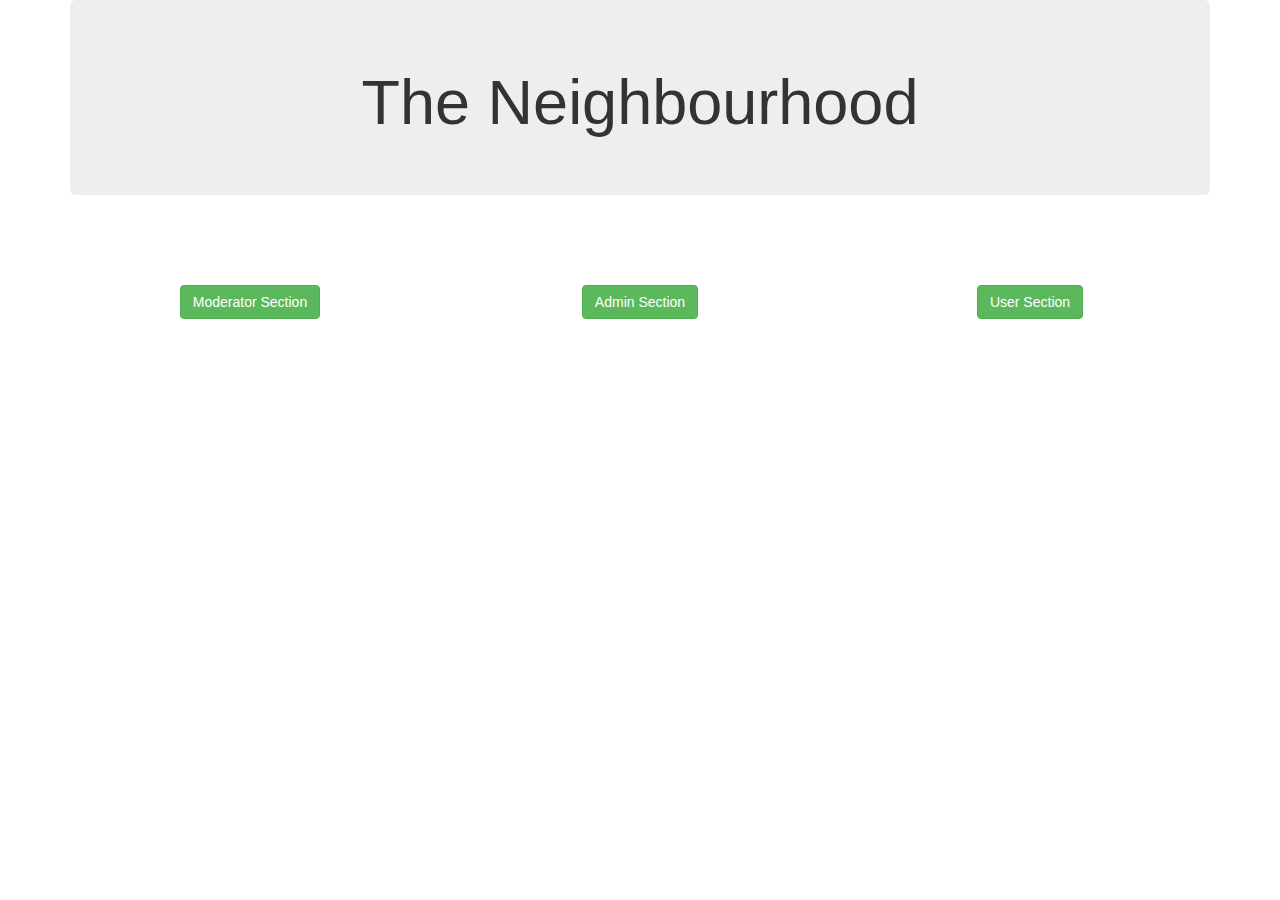
<file: index.html>
<!DOCTYPE html>
<html lang="en">
<head>
  <title>Neighbourhood</title>
  <meta charset="utf-8">
  <meta name="viewport" content="width=device-width, initial-scale=1">
  <link rel="stylesheet" href="https://maxcdn.bootstrapcdn.com/bootstrap/3.3.7/css/bootstrap.min.css">
  <script src="https://ajax.googleapis.com/ajax/libs/jquery/3.2.1/jquery.min.js"></script>
  <script src="https://maxcdn.bootstrapcdn.com/bootstrap/3.3.7/js/bootstrap.min.js"></script>
  <script src="https://www.w3schools.com/lib/w3data.js"></script>
</head>
<body >

<div class="container center" style="text-align: center">
  <div class="jumbotron" >
    <h1>The Neighbourhood</h1>  
 </div>
        
</div>


<br/><br/><br/>
<div class="container" style="text-align: center">


<div class="row">
  <div class="col-sm-4">
  <a href="moderator.html" type="button" class="btn btn-success" >Moderator Section</a>

  </div>
  <div class="col-sm-4">
<a href="admin.html" type="button" class="btn btn-success" >Admin Section</a>
  </div>
  <div class="col-sm-4">
<a href="user.html" type="button" class="btn btn-success" >User Section</a>
  </div>
</div>
<br><br><br>

 <div w3-include-html="footer.html"></div> 

<script>
w3IncludeHTML();
</script>


</body>



</html>
</file>
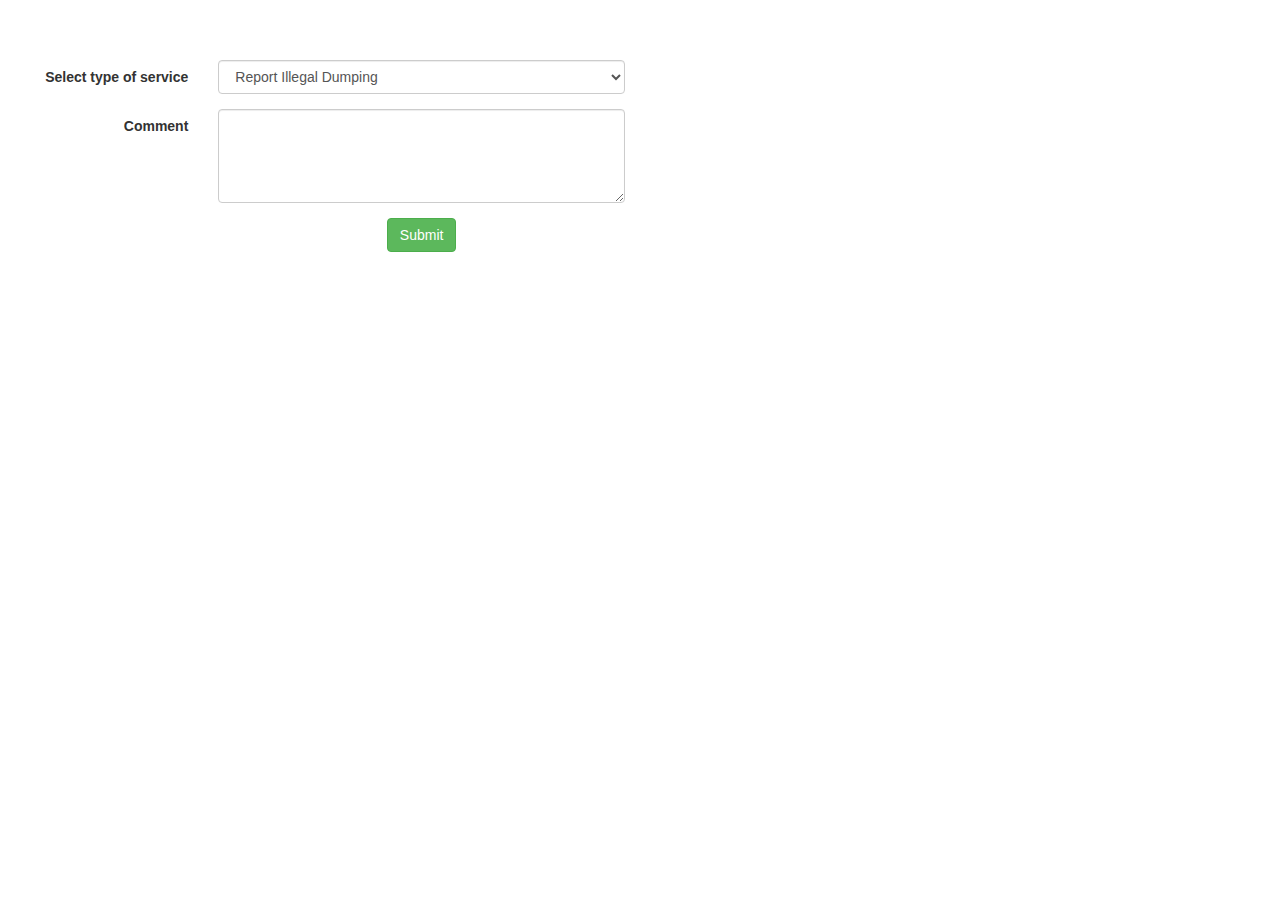
<file: user-availservice.html>
<!DOCTYPE html>
<html lang="en">
<head>
<style>
.center { 
  width: 300px; 
  height: 100%;
  min-width: 700px;
  max-width: 700px;
  padding: 40px;
} 
</style>
  <title>Neighbourhood</title>
  <meta charset="utf-8">
  <meta name="viewport" content="width=device-width, initial-scale=1">
  <link rel="stylesheet" href="https://maxcdn.bootstrapcdn.com/bootstrap/3.3.7/css/bootstrap.min.css">
  <script src="https://ajax.googleapis.com/ajax/libs/jquery/3.2.1/jquery.min.js"></script>
  <script src="https://maxcdn.bootstrapcdn.com/bootstrap/3.3.7/js/bootstrap.min.js"></script>
   <script src="https://www.w3schools.com/lib/w3data.js"></script>
   <script src="script.js"></script>
   
</head>
<body>
<div w3-include-html="user-header.html"></div> 
<br><br><br>
<div class="text-center">
<form class="form-horizontal" method="post">
  <div class="form-group" align="center">
    <label class="control-label col-sm-2" for="servicetype">Select type of service</label>
    <div class="col-sm-4">
    <select name="user-service" id="selectservice" class="form-control">
	    <option value="1">Report Illegal Dumping</option>
	    <option value="2">Report Illegal Parking</option>
	    <option value="3">Report Crime/Theft</option>
	    <option value="4">Discussions of Neighbourhood</option>
	 </select>
    </div>
  </div>
  <div class="form-group">
    <label class="control-label col-sm-2" for="comment">Comment</label>
    <div class="col-sm-4"> 
    <textarea rows="4" cols="50" id="comment" class="form-control" name="comment"></textarea>
    </div>
  </div>
  <div class="form-group"> 
    <div class="col-sm-offset-2 col-sm-4">
      <button type="submit" id="submitservice" class="btn btn-success">Submit</button>
    </div>
  </div>
</form>
</div>
<div w3-include-html="footer.html"></div> 
<script>
w3IncludeHTML();
</script>
</body>
</html>
</file>
